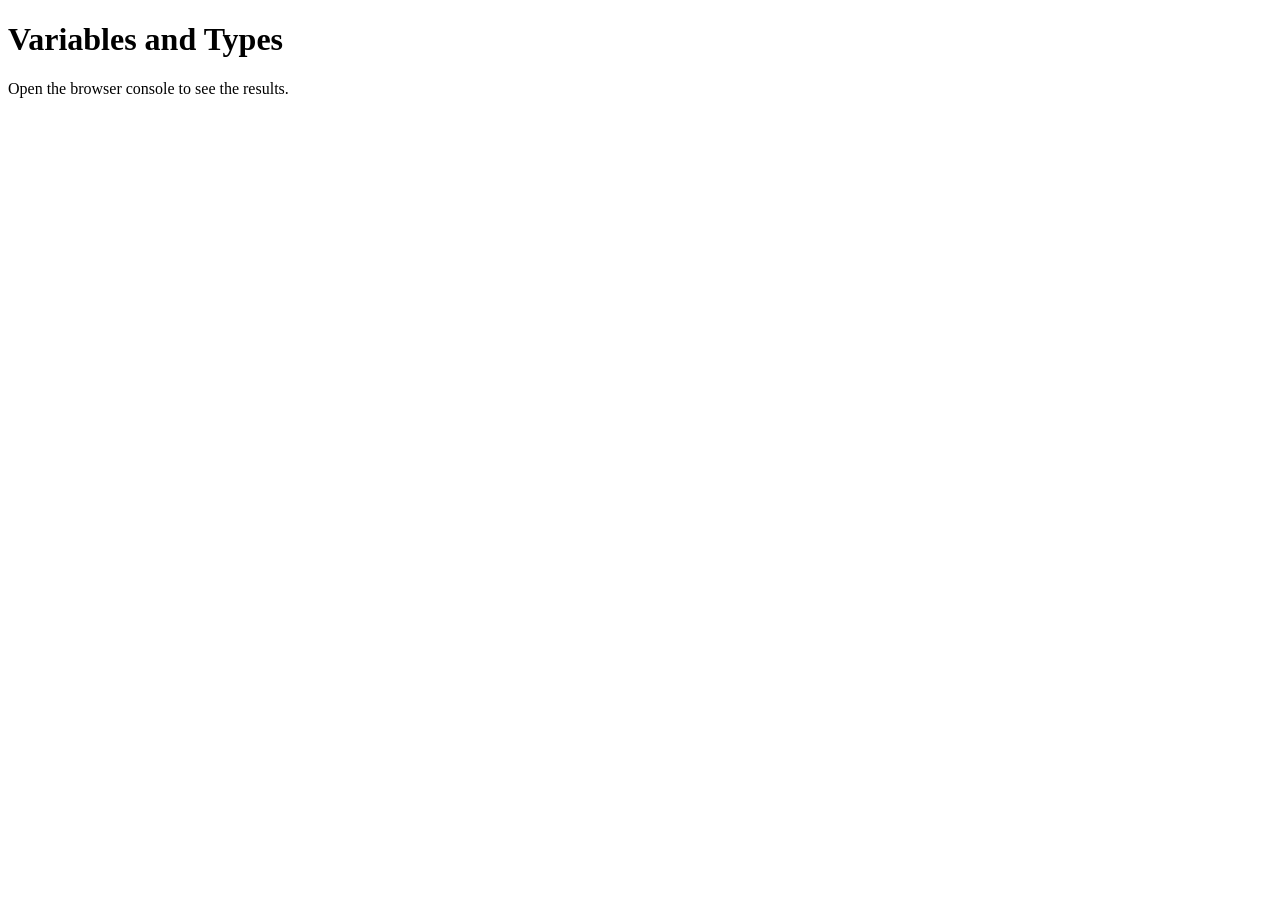
<file: ex00/index.html>
<!DOCTYPE html>
<html lang="en">
<head>
    <meta charset="UTF-8">
    <meta name="viewport" content="width=device-width, initial-scale=1.0">
    <title>Variables and Types</title>
    <script src="script.js" defer></script>
</head>
<body>
    <h1>Variables and Types</h1>
    <p>Open the browser console to see the results.</p>
</body>
</html>
</file>
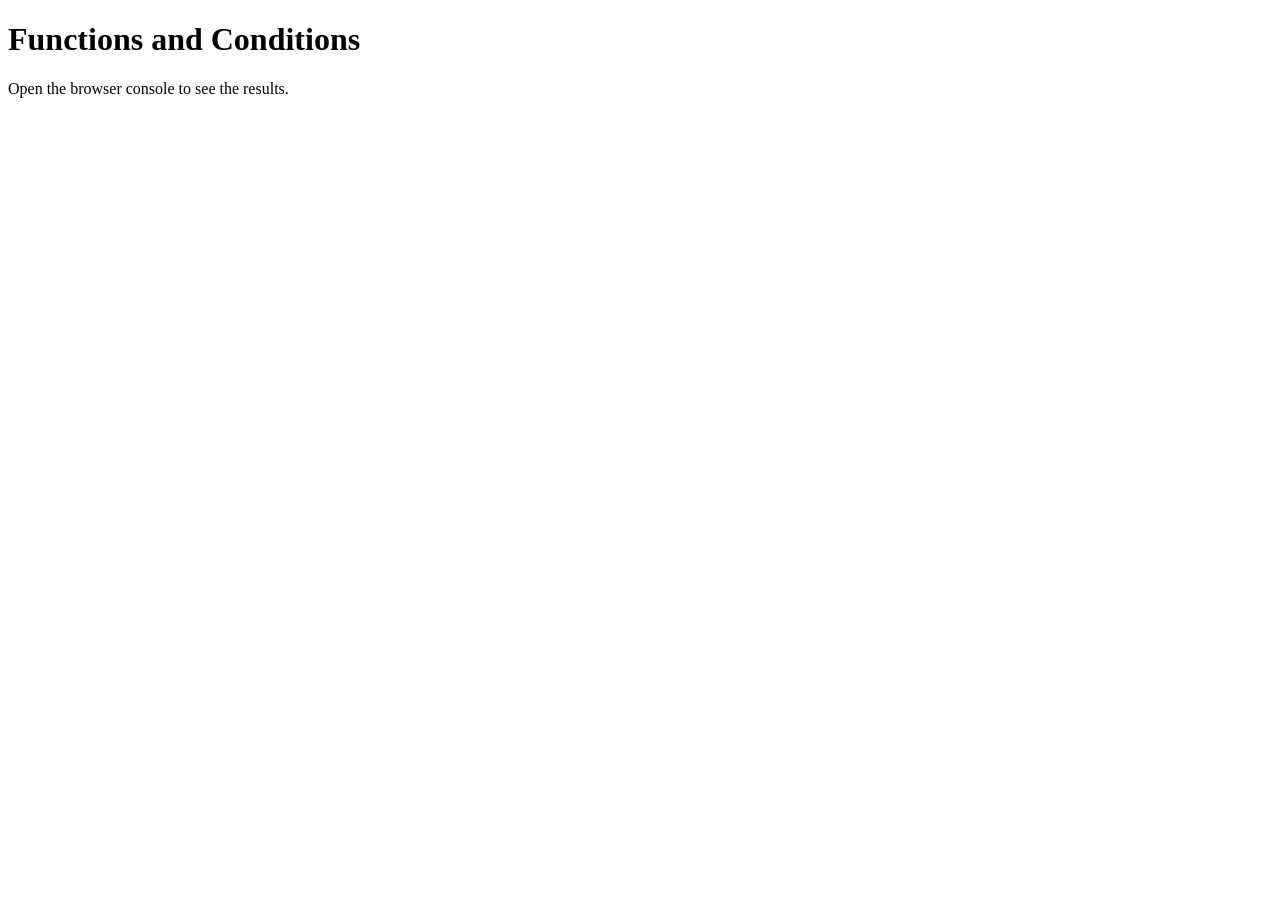
<file: ex01/index.html>
<!DOCTYPE html>
<html lang="en">
<head>
    <meta charset="UTF-8">
    <meta name="viewport" content="width=device-width, initial-scale=1.0">
    <title>Functions and Conditions</title>
    <script src="script.js" defer></script>
</head>
<body>
    <h1>Functions and Conditions</h1>
    <p>Open the browser console to see the results.</p>
</body>
</html>
</file>
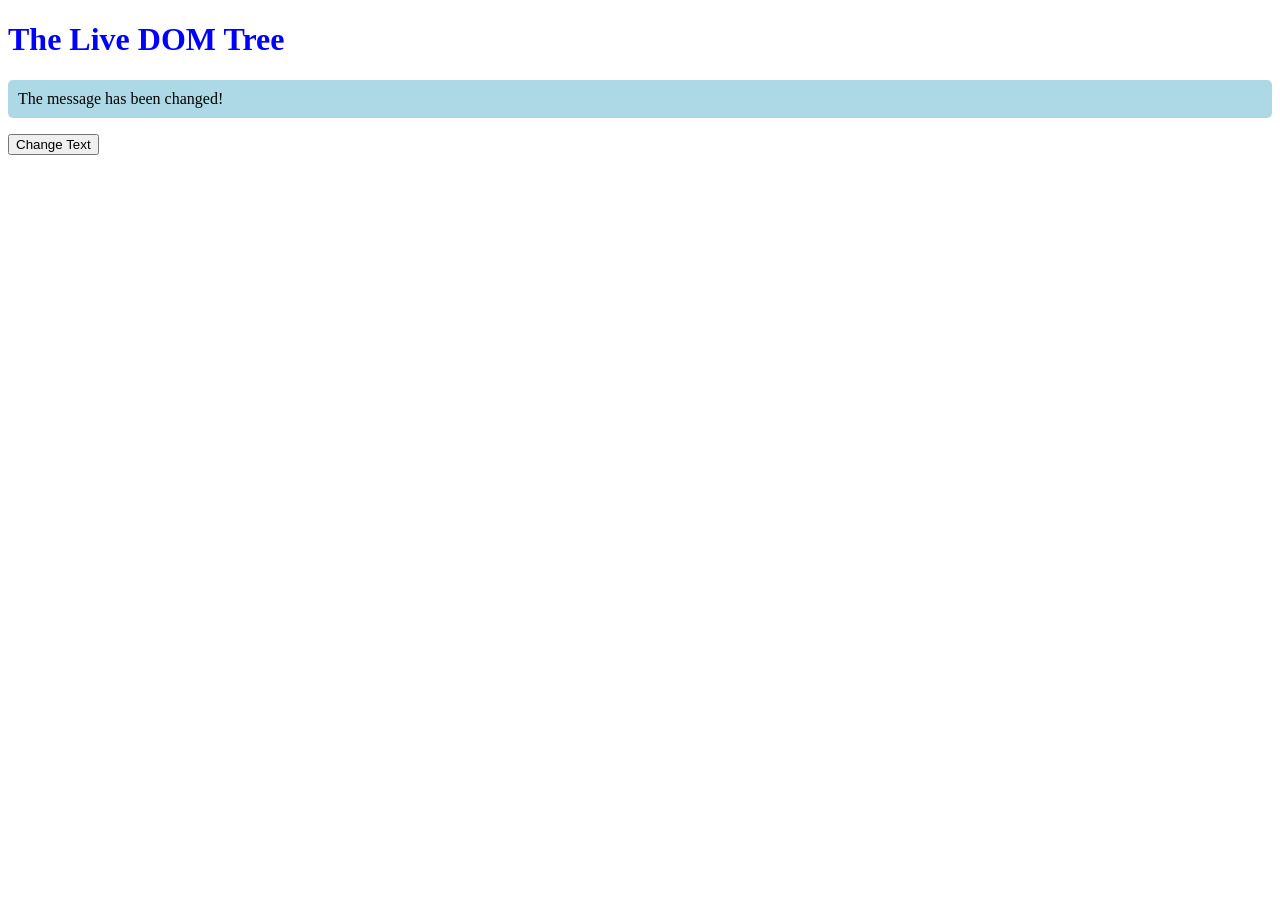
<file: ex02/index.html>
<!DOCTYPE html>
<html lang="en">
<head>
    <meta charset="UTF-8">
    <meta name="viewport" content="width=device-width, initial-scale=1.0">
    <title>The Live DOM Tree</title>
    <link rel="stylesheet" href="style.css">
    <script src="script.js" defer></script>
</head>
<body>
    <h1 id="main-title">The Live DOM Tree</h1>
    <p id="message">This is the original message.</p>
    <button id="changeButton">Change Text</button>
</body>
</html>
</file>
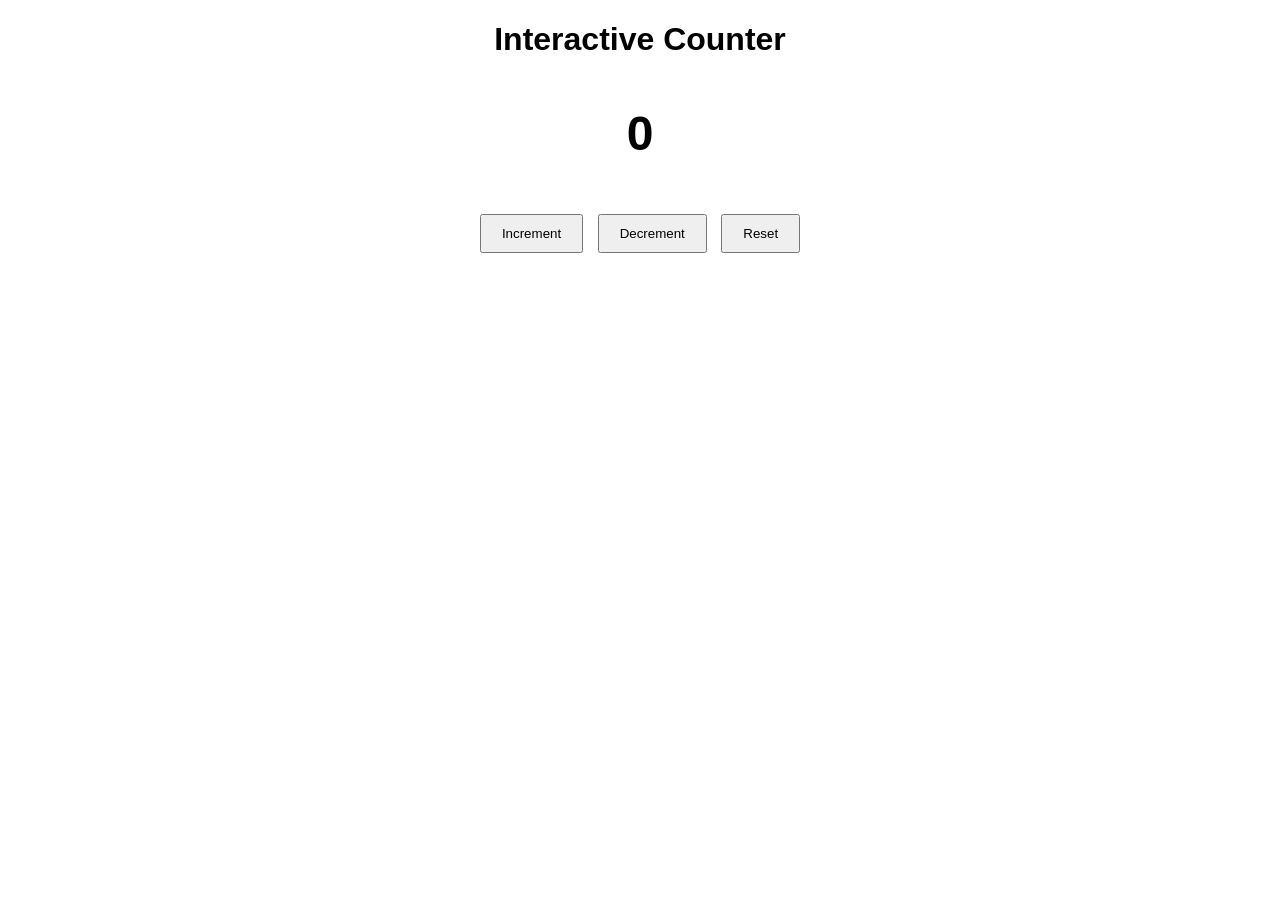
<file: ex03/index.html>
<!DOCTYPE html>
<html lang="en">
<head>
    <meta charset="UTF-8">
    <meta name="viewport" content="width=device-width, initial-scale=1.0">
    <title>Interactive Counter</title>
    <link rel="stylesheet" href="style.css">
    <script src="script.js" defer></script>
</head>
<body>
    <h1>Interactive Counter</h1>

    <p id="count">0</p>

    <button id="increment">Increment</button>
    <button id="decrement">Decrement</button>
    <button id="reset">Reset</button>
</body>
</html>
</file>
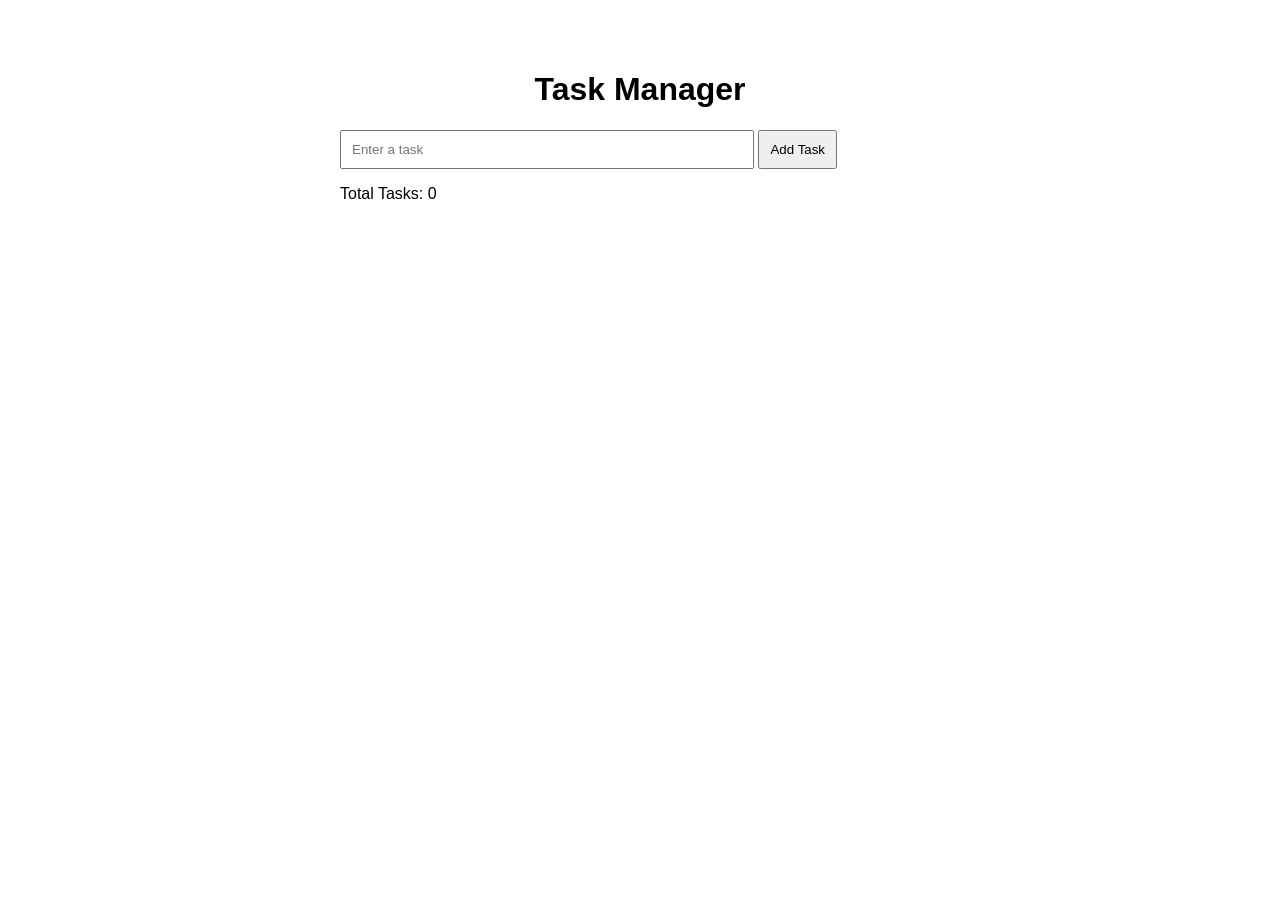
<file: ex04/index.html>
<!DOCTYPE html>
<html lang="en">
<head>
    <meta charset="UTF-8">
    <meta name="viewport" content="width=device-width, initial-scale=1.0">
    <title>Task Manager</title>
    <link rel="stylesheet" href="style.css">
    <script src="script.js" defer></script>
</head>
<body>
    <h1>Task Manager</h1>

    <input type="text" id="task-input" placeholder="Enter a task">
    <button id="add-button">Add Task</button>

    <p>Total Tasks: <span id="task-count">0</span></p>

    <ul id="task-list"></ul>
</body>
</html>
</file>
<file: ex02/style.css>
.active {
    background-color: lightblue;
    padding: 10px;
    border-radius: 5px;
    
}
</file>
<file: ex03/style.css>
body {
    font-family: Arial, sans-serif;
    text-align: center;
}

#count {
    font-size: 48px;
    font-weight: bold;
}

button {
    padding: 10px 20px;
    margin: 5px;
    cursor: pointer;
}
</file>
<file: ex04/style.css>
body {
    font-family: Arial, sans-serif;
    max-width: 600px;
    margin: 30px auto;
    padding: 20px;
}

h1 {
    text-align: center;
}

input {
    padding: 10px;
    width: 65%;
}

button {
    padding: 10px;
    cursor: pointer;
}

li {
    margin: 10px 0;
    padding: 10px;
}

.completed {
    text-decoration: line-through;
    color: gray;
}
</file>
